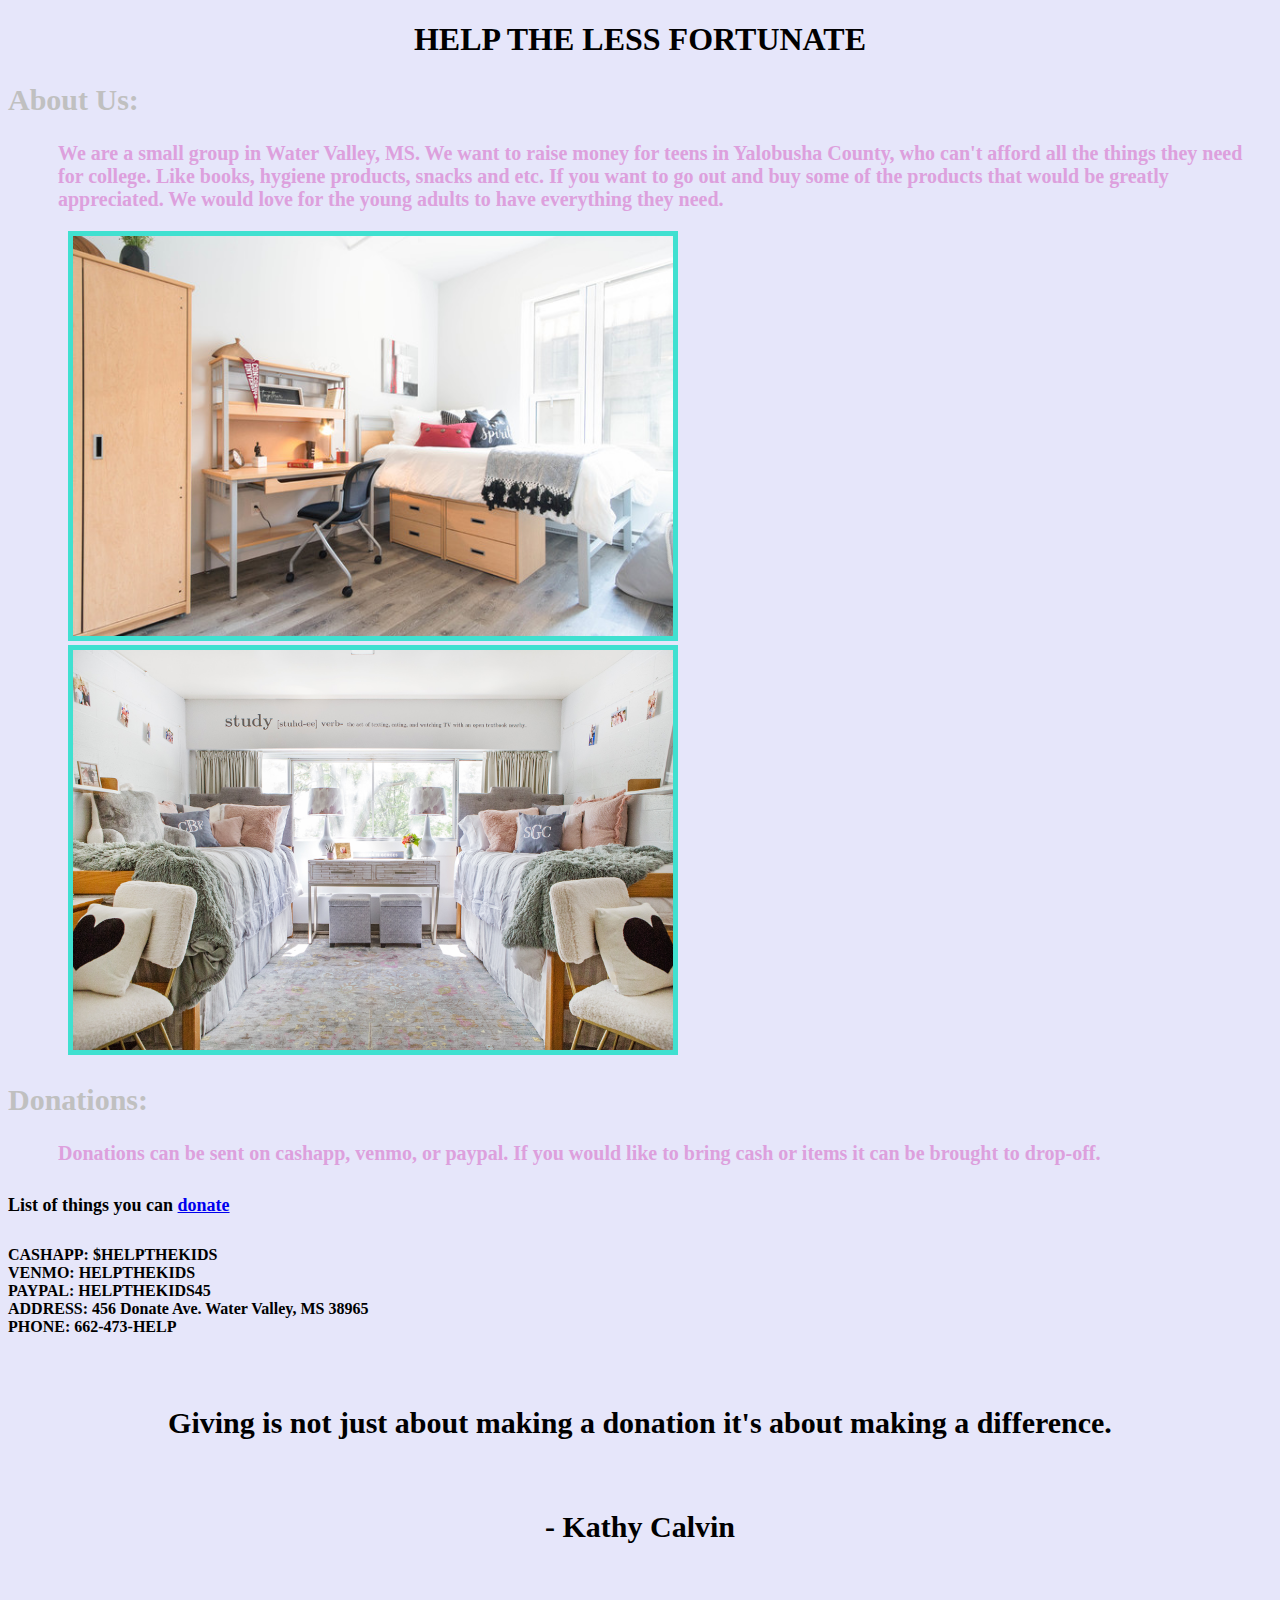
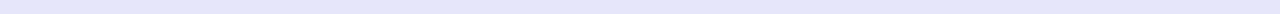
<file: index.html>
<!DOCTYPE html>
<html>
    <head>
        <title>Education Charity</title>
        <link href="style.css" rel="stylesheet" type="text/css" />
    </head>
    <body>

    <h1>HELP THE LESS FORTUNATE</h1>
    <h2>About Us:</h2>
    <h3 class="whatwedo">We are a small group in Water Valley, MS. We want to raise money for teens in Yalobusha County, who can't afford all the things they need for college. Like books, hygiene products, snacks and etc. If you want to go out and buy some of the products that would be greatly appreciated. We would love for the young adults to have everything they need.</h3>
    <img src="images/montreal-student-residence-unique-home-solutions-inc-img~f4e1398d0d2e031e_4-6547-1-25f85e6.jpg" alt="Picture of a dorm room.">
    <img src="images/Gorgeous_College_Dorm_room_ideas_decor_HomeGoods_Meme_hill_Amie_freling_20.jpg" alt="Dorm room">
    <h2>Donations:</h2>
    <h3 class="whatwedo">Donations can be sent on cashapp, venmo, or paypal. If you would like to bring cash or items it can be brought to drop-off. </h3>
    <h5>List of things you can <a href="list.html">donate</a></h5>
    <h4>CASHAPP: $HELPTHEKIDS<br>VENMO: HELPTHEKIDS<br>PAYPAL: HELPTHEKIDS45<br>ADDRESS: 456 Donate Ave. Water Valley, MS 38965<br>PHONE: 662-473-HELP</h4>  
    <h6>Giving is not just about making a donation it's about making a difference.</h6>
    <h6>- Kathy Calvin</h6>
    </body>
</html>
</file>
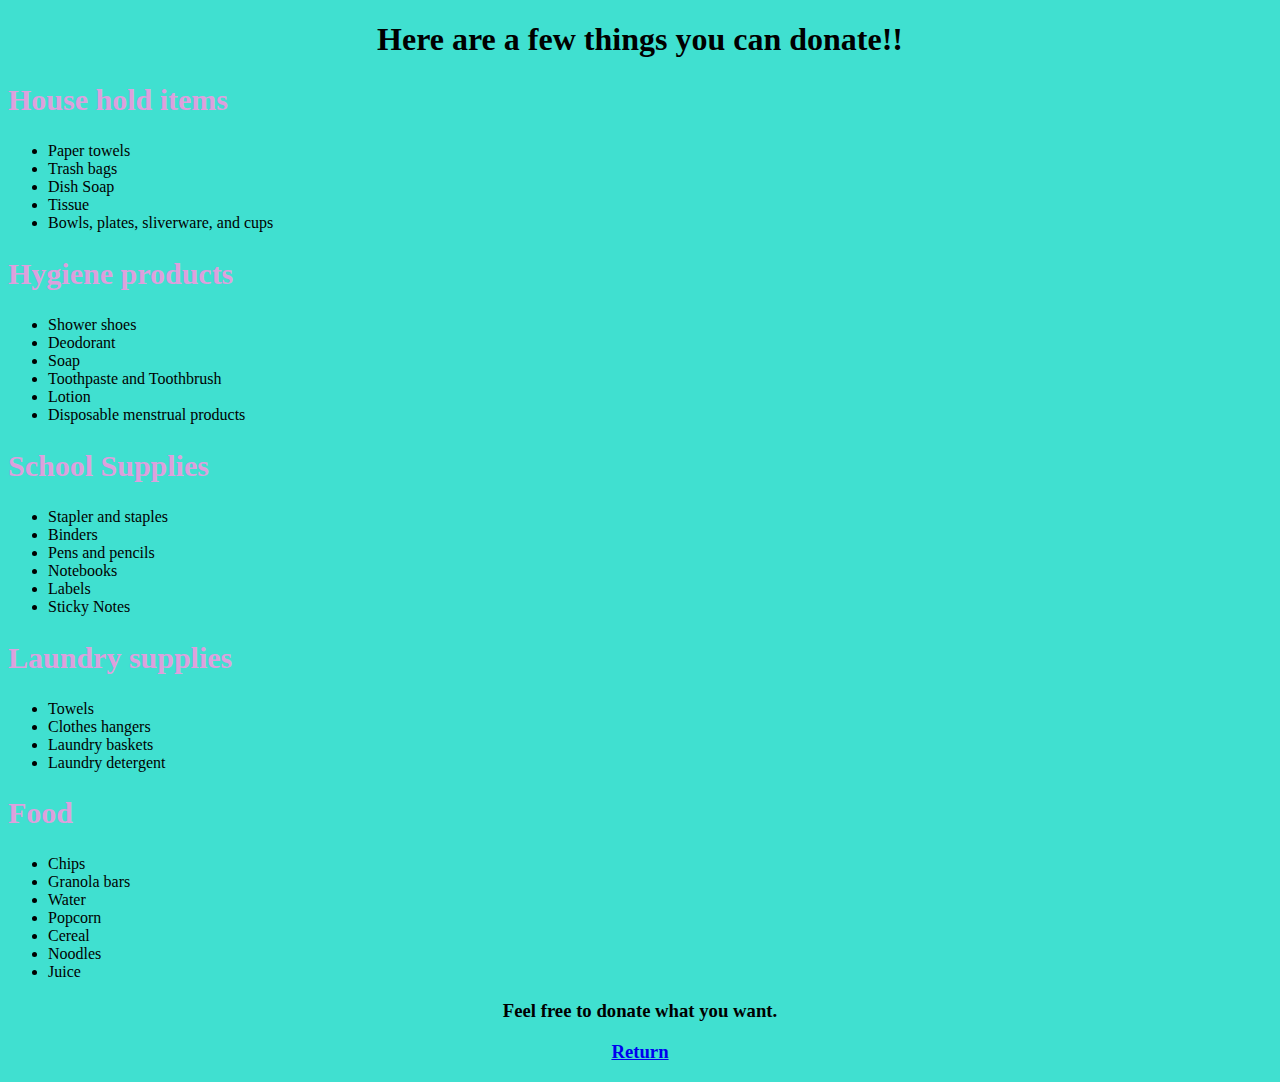
<file: list.html>
<!DOCTYPE html>
<html>
    <head>
        <title>List of items</title>
        <link href="style.css" rel="stylesheet" type="text/css" />
    </head>
    <body class="background_items">
        <h1>Here are a few things you can donate!!</h1>
        <h2 class="items">House hold items</h2>
        <ul>
            <li>Paper towels</li>
            <li>Trash bags</li>
            <li>Dish Soap</li>
            <li>Tissue</li>
            <li>Bowls, plates, sliverware, and cups</li>
        </ul>
        <h2 class="items">Hygiene products</h2>
        <ul>
            <li>Shower shoes</li>
            <li>Deodorant</li>
            <li>Soap</li>
            <li>Toothpaste and Toothbrush</li>
            <li>Lotion</li>
            <li>Disposable menstrual products</li>           
        </ul>
        <h2 class="items">School Supplies</h2>
        <ul>
            <li>Stapler and staples</li>
            <li>Binders</li>
            <li>Pens and pencils</li>
            <li>Notebooks</li>
            <li>Labels</li>
            <li>Sticky Notes</li>
        </ul>
        <h2 class="items">Laundry supplies</h2>
        <ul>
            <li>Towels</li>
            <li>Clothes hangers</li>
            <li>Laundry baskets</li>
            <li>Laundry detergent</li>
        </ul>
        <h2 class="items"> Food</h2>
        <ul>
            <li>Chips</li>
            <li>Granola bars</li>
            <li>Water</li>
            <li>Popcorn</li>
            <li>Cereal</li>
            <li>Noodles</li>
            <li>Juice</li>
        </ul>
        <h3 class="margin">Feel free to donate what you want.</h3>
        <h3 class="links"><a href="index.html">Return</a></h3>
    </body>
</html>
</file>
<file: style.css>
body{
    background-color: lavender;
}

h1{
    text-align: center;
}

img{
    width: 600px;
    border-color: turquoise;
    border-style: solid;
    border-width: 5px;
    margin-left: 60px;
}

h2{
    font-size: 30px;
    color: silver;
}

.whatwedo{
    font-size: 20px;
    color: plum;
    margin-left: 50px;
}

h4{
    font-size: 16px;
}

h5{
    font-size: large;
}

h6{
    text-align: center;
    font-size: 30px;
    font-family: Snell Roundhand;
}

.margin{
    text-align: center;
}

.background_items{
    background-color: turquoise;
}

.items{
    color: plum;
}

.links{
    text-decoration: none;
    text-align: center;
}
</file>
